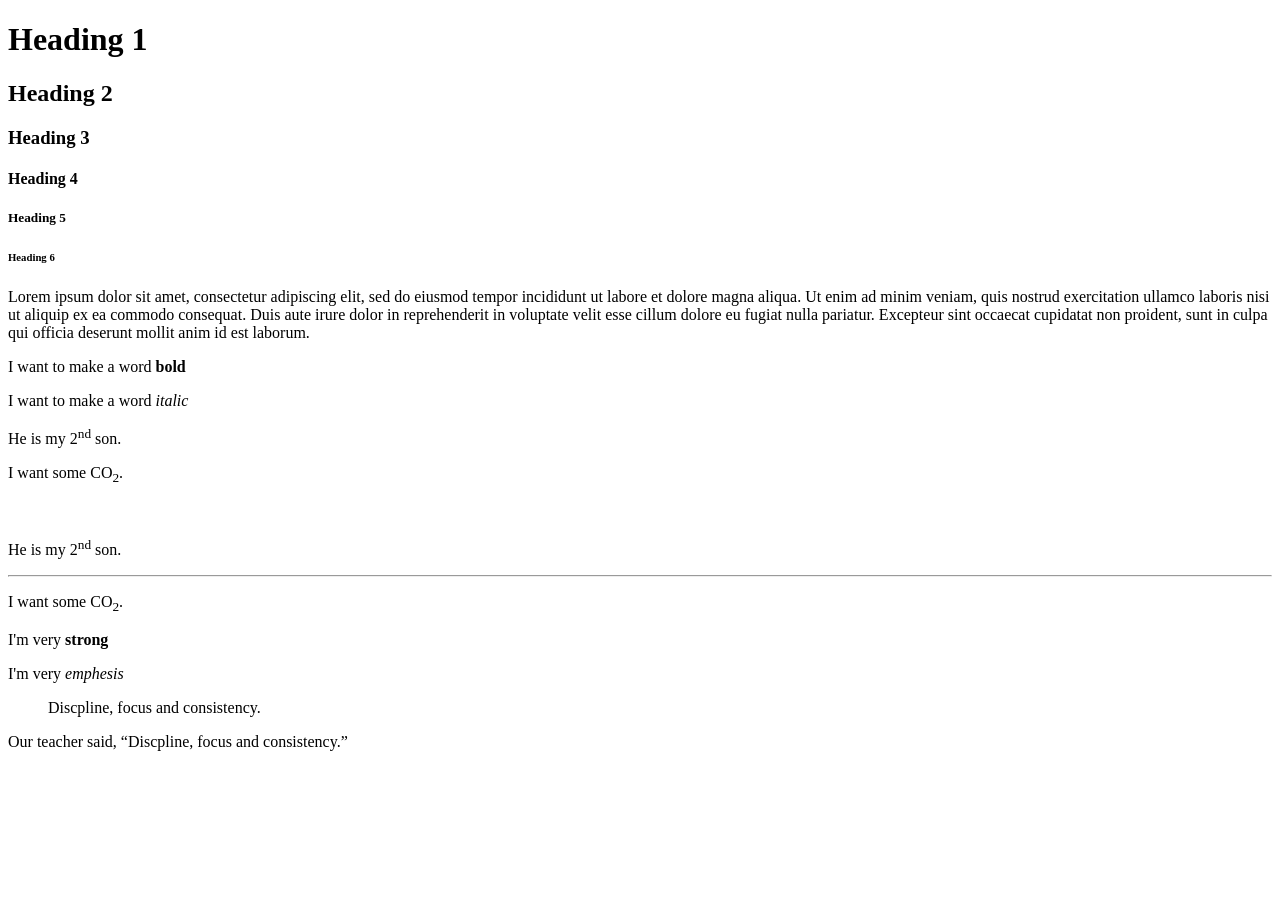
<file: c1/index.html>
<!DOCTYPE html>
<html lang="en">
<head>
    
    <title>Document</title>
</head>
<body>
    <h1>Heading 1</h1>
    <h2>Heading 2</h2>
    <h3>Heading 3</h3>
    <h4>Heading 4</h4>
    <h5>Heading 5</h5>
    <h6>Heading 6</h6>

    <p>
      Lorem ipsum dolor sit amet, consectetur adipiscing elit, sed do eiusmod
      tempor incididunt ut labore et dolore magna aliqua. Ut enim ad minim
      veniam, quis nostrud exercitation ullamco laboris nisi ut aliquip ex ea
      commodo consequat. Duis aute irure dolor in reprehenderit in voluptate
      velit esse cillum dolore eu fugiat nulla pariatur. Excepteur sint occaecat
      cupidatat non proident, sunt in culpa qui officia deserunt mollit anim id
      est laborum.
    </p>

    <p>I want to make a word <b>bold</b></p>

    <p>I want to make a word <i>italic</i></p>

    <p>He is my 2<sup>nd</sup> son.</p>

    <p>I want some CO<sub>2</sub>.</p>

    <br />

    <p>He is my 2<sup>nd</sup> son.</p>

    <hr />

    <p>I want some CO<sub>2</sub>.</p>

    <p>I'm very <strong>strong</strong></p>
    <p>I'm very <em>emphesis</em></p>

    <blockquote>Discpline, focus and consistency.</blockquote>

    <p>Our teacher said, <q>Discpline, focus and consistency.</q></p>
    
</body>
</html>
</file>
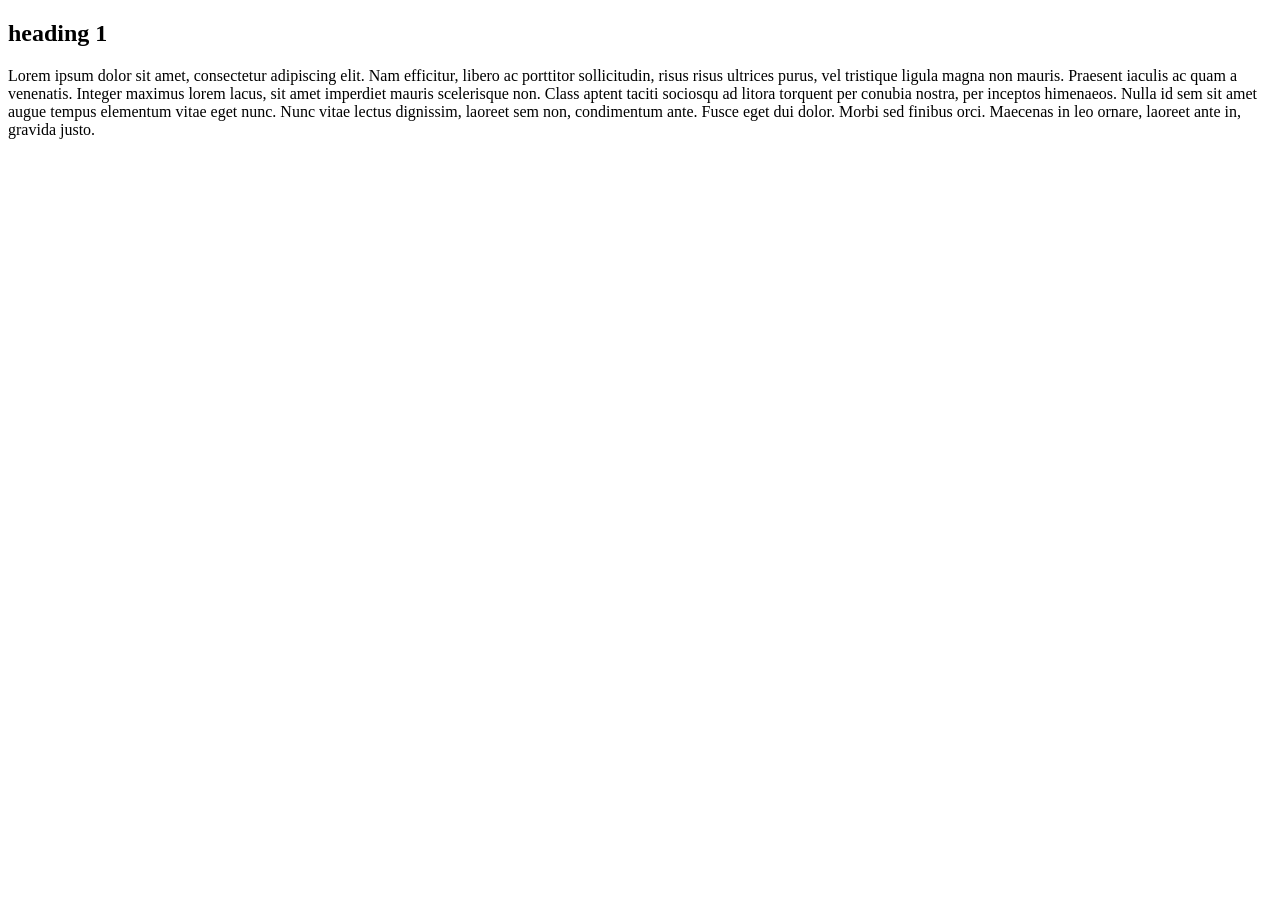
<file: c5/index.html>
<!DOCTYPE html>
<html lang="en">
<head>
   <link  href="./index.html" type="text" rel="stylesheet">
    <title>Document</title>
</head>
<body>
    <h2>heading 1</h2>
    <div>
        <p>
            Lorem ipsum dolor sit amet, consectetur adipiscing elit. Nam efficitur, libero ac porttitor sollicitudin, risus risus ultrices purus, vel tristique ligula magna non mauris. Praesent iaculis ac quam a venenatis. Integer maximus lorem lacus, sit amet imperdiet mauris scelerisque non. Class aptent taciti sociosqu ad litora torquent per conubia nostra, per inceptos himenaeos. Nulla id sem sit amet augue tempus elementum vitae eget nunc. Nunc vitae lectus dignissim, laoreet sem non, condimentum ante. Fusce eget dui dolor. Morbi sed finibus orci. Maecenas in leo ornare, laoreet ante in, gravida justo.
        </p>
    </div>


    
</body>
</html>
</file>
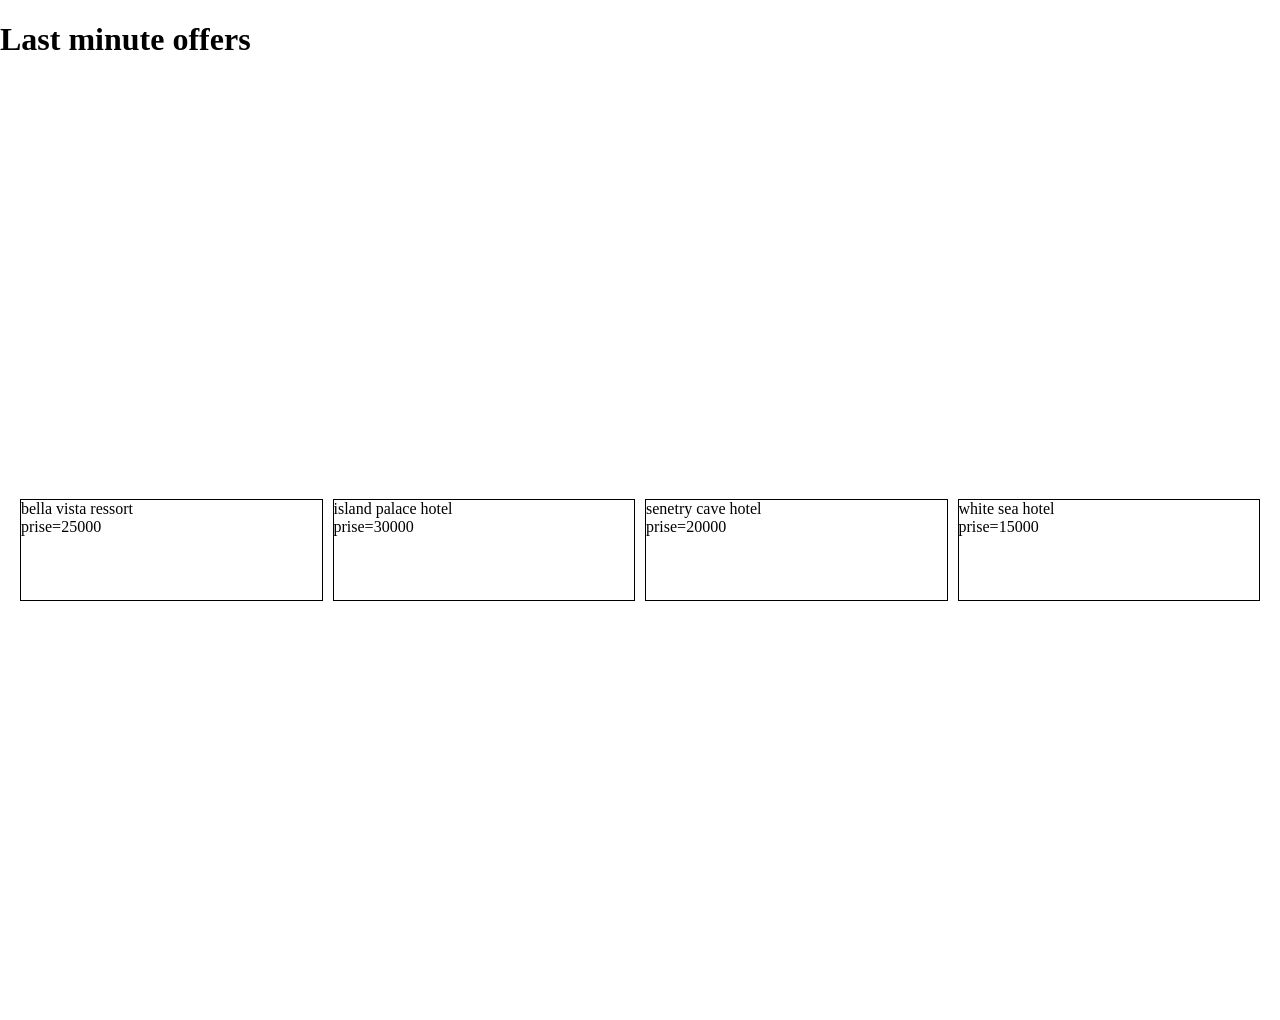
<file: c6/index.html>
<!DOCTYPE html>
<html lang="en">
<head>
    
    <title>Document</title>
  <link href="./style.css" type="text/css" rel="stylesheet">
  

</head>
<body >

    <h1>Last minute offers</h1>
    <div class="container">
     <div class="item"> 
      bella vista ressort
      <br>
    <tr>prise=25000</tr></div>
     <div class="item">island palace hotel
      <br>
    <tr>prise=30000</tr>
     </div>
     <div class="item">senetry cave hotel
      <br>
    <tr>prise=20000</tr>
     </div>
     <div class="item">white sea hotel
      <br>
    <tr>prise=15000</tr>
     </div>
    </div>
</body>
</html>
</file>
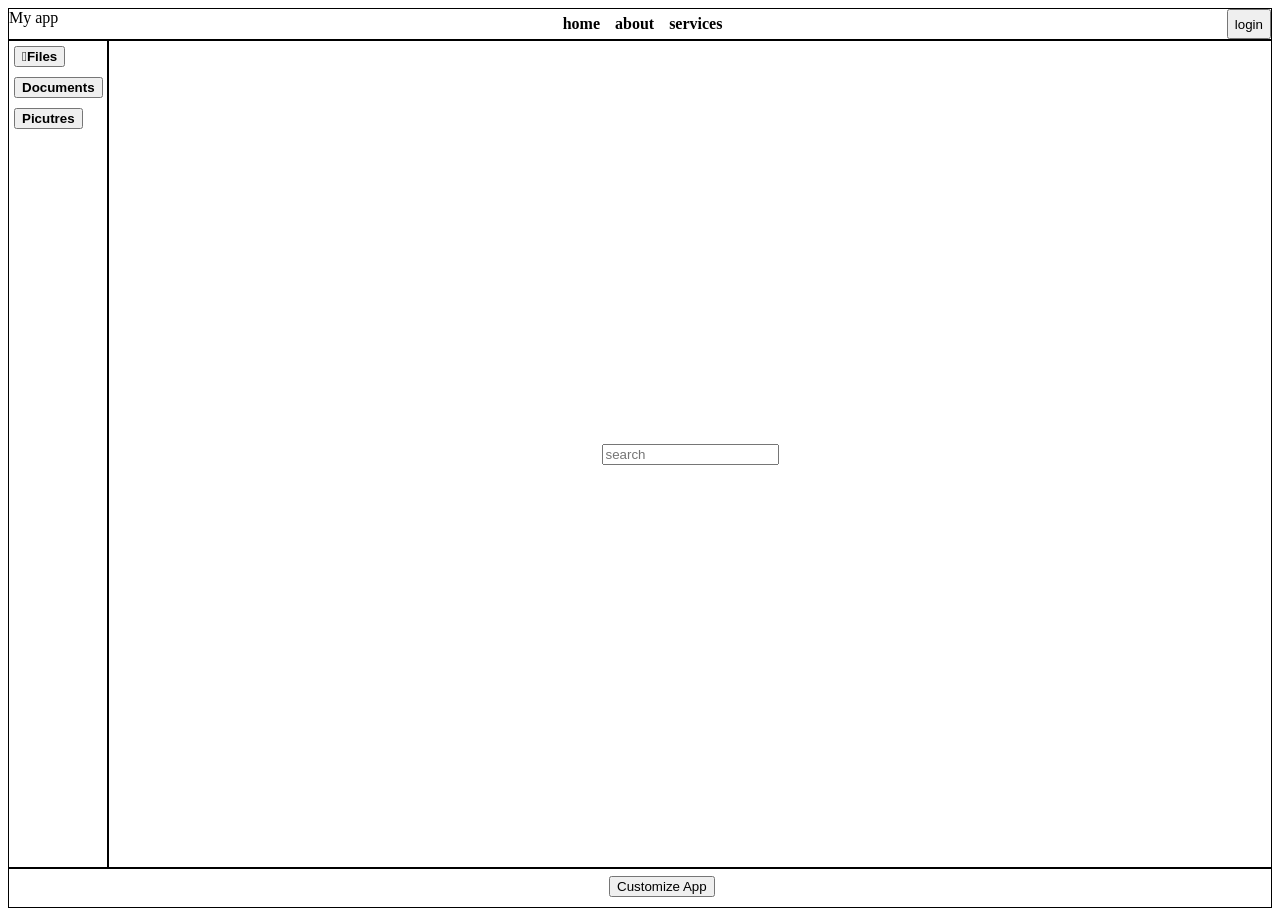
<file: c7/index.html>
<!DOCTYPE html>
<html lang="en">
<head>
    
    <title>Document</title>

    <link rel="stylesheet" href="./style.css" type="text/css">
  
    <link rel="stylesheet" href="https://cdnjs.cloudflare.com/ajax/libs/font-awesome/4.7.0/css/font-awesome.min.css">
</head>
<!-- <body>
    <div class="container">
        <div class="item">A</div>
        <div class="item">B</div>
        <div class="item">C</div>
        <div class="item">D</div>
        <div class="item">E</div>
        <div class="item">F</div>
         <div class="item">E</div>
        <div class="item">F</div>

    </div> -->

    <div class="layout">
        <header class="header"> 
            <div class="logo">My app</div>
            <nav class="nav"> 

                <a ><b>home</b></a>
                <a ><b>about</b></a>
                <a ><b>services </b></a>
                
            </nav>
            <button>login</button>
        </header>
        <menu class="sidebar"> 
               <button class="buten">
                    <i class="fa-thin fa-file"></i><b>Files</b></button> 
                <button class="buten">
                    <i class="fa-brands fa-dochub"></i><b>Documents</b></button>
                <button class="buten"><b>Picutres</b></button>
        </menu>
        <main class="main">
          <form  class="bar">
            <input type="text" placeholder="search">
          </form>
        </main>
        <footer class="footer"> 
            <button class="log">Customize App</button>
        </footer>

    </div>
</body>
</html>
</file>
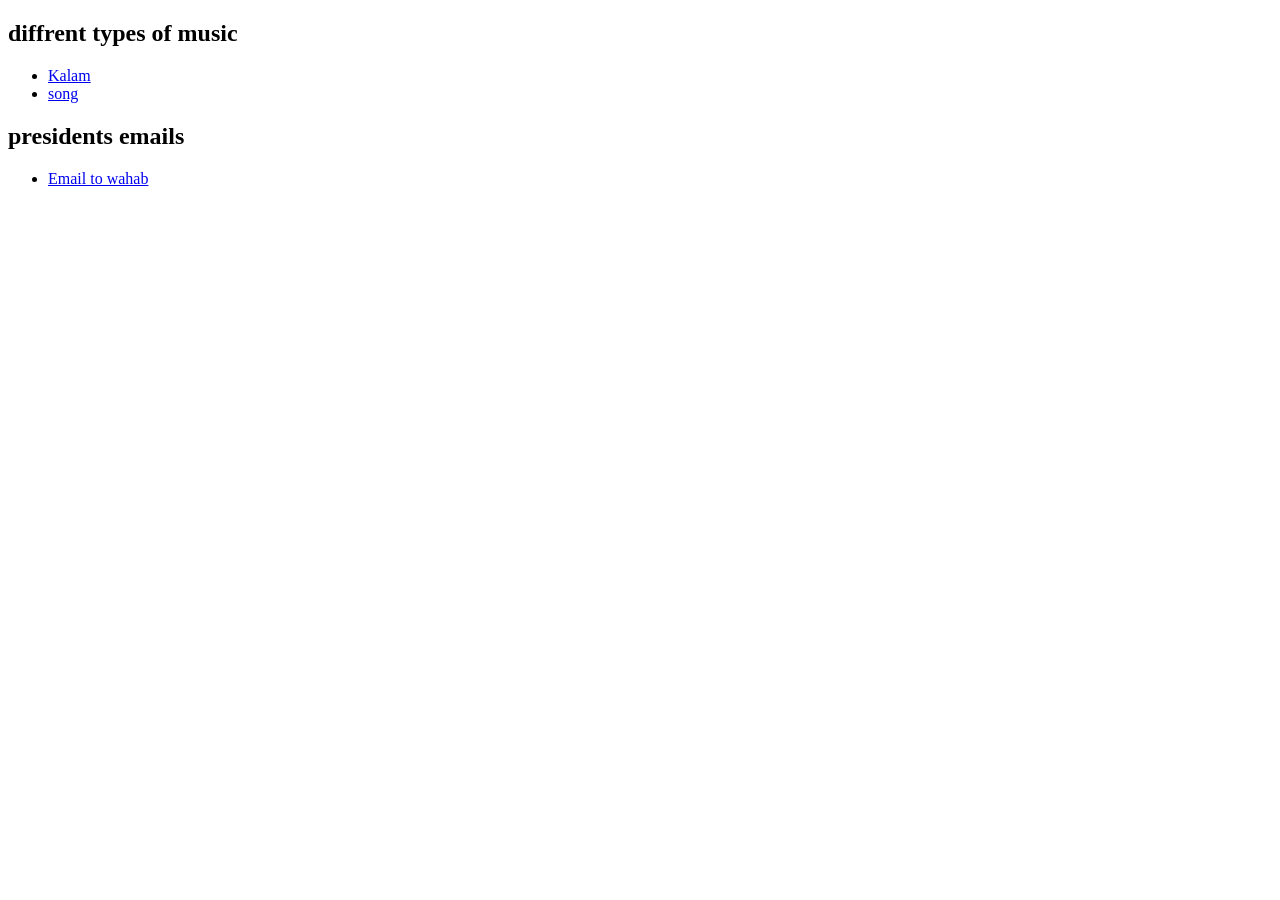
<file: c2/links.html>
<!DOCTYPE html>
<html lang="en">
<head>
    
    <title>Document</title>
</head>
<body>
    <h2>diffrent types of music </h2>

    <ul>
        <li>
            <a href="/www.youtube.com/watch?v=wMbjxkhmYGw&list=RDwMbjxkhmYGw&start_radio=1" target="_blank">Kalam</a>

        </li>
        <li>
            <a href="/www.youtube.com/watch?v=t7ZZOMMAvF0&list=RDt7ZZOMMAvF0&start_radio=1">song </a>

        </li>
    </ul>

    <h2>presidents emails</h2>
    <ul>
        <li>
            <a href="mailto:wahab@gmail.com">Email to wahab</a>

        </li>
    </ul>
</body>
</html>
</file>
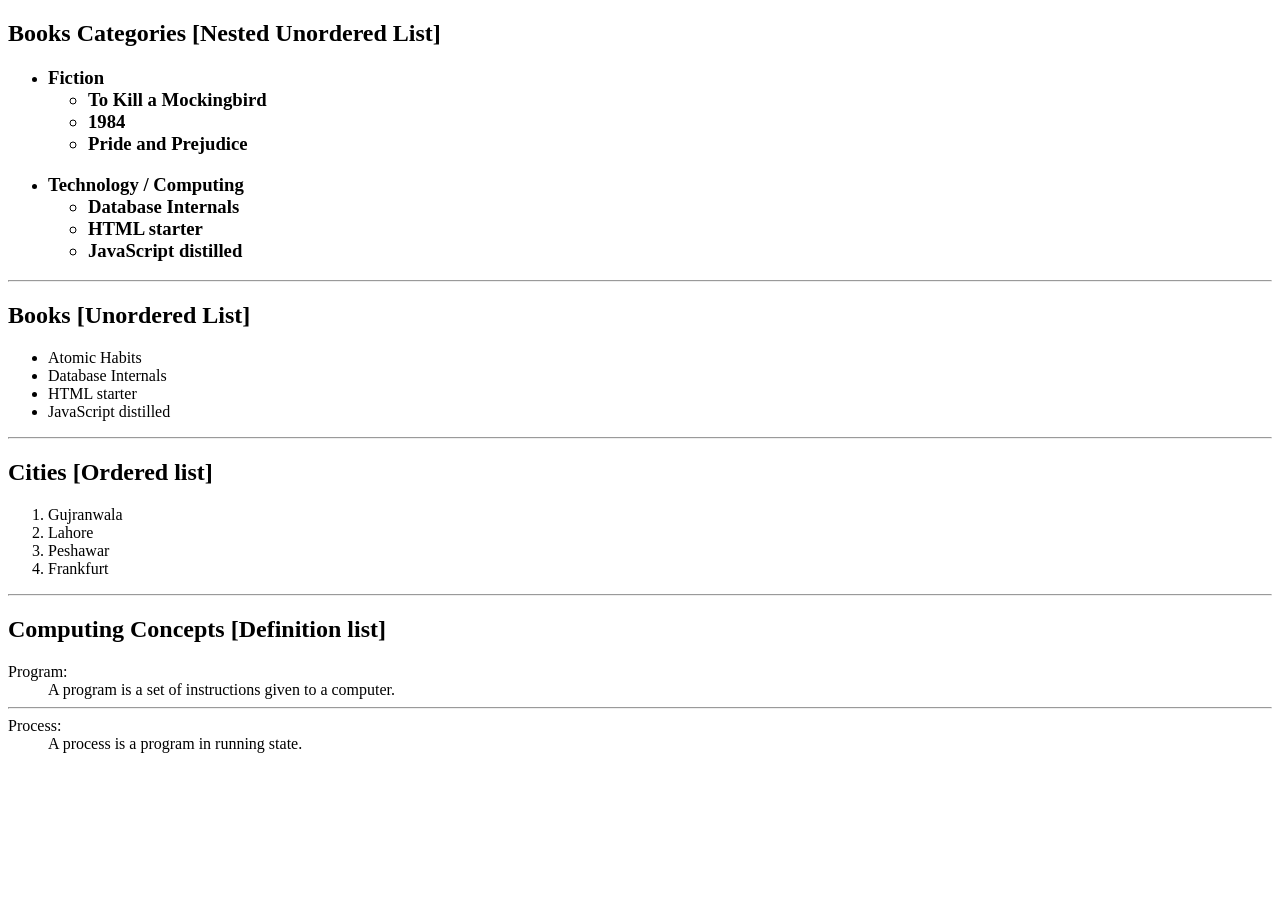
<file: c2/lists.html>
<!DOCTYPE html>
<html lang="en">
<head>
    <title>first class of web development</title>
    
</head>
<body>
    <h2>Books Categories [Nested Unordered List]</h2>
    <ul>
      <li>
        <h3>
          Fiction
          <ul>
            <li>To Kill a Mockingbird</li>
            <li>1984</li>
            <li>Pride and Prejudice</li>
          </ul>
        </h3>
      </li>
      <li>
        <h3>
          Technology / Computing
          <ul>
            <li>Database Internals</li>
            <li>HTML starter</li>
            <li>JavaScript distilled</li>
          </ul>
        </h3>
      </li>
    </ul>

    <hr />

    <h2>Books [Unordered List]</h2>
    <ul>
      <li>Atomic Habits</li>
      <li>Database Internals</li>
      <li>HTML starter</li>
      <li>JavaScript distilled</li>
    </ul>

    <hr />

    <h2>Cities [Ordered list]</h2>
    <ol>
      <li>Gujranwala</li>
      <li>Lahore</li>
      <li>Peshawar</li>
      <li>Frankfurt</li>
    </ol>

    <hr />

    <h2>Computing Concepts [Definition list]</h2>
    <dl>
      <dt>Program:</dt>
      <dd>A program is a set of instructions given to a computer.</dd>

      <hr />

      <dt>Process:</dt>
      <dd>A process is a program in running state.</dd>
    </dl>
    
</body>
</html>
</file>
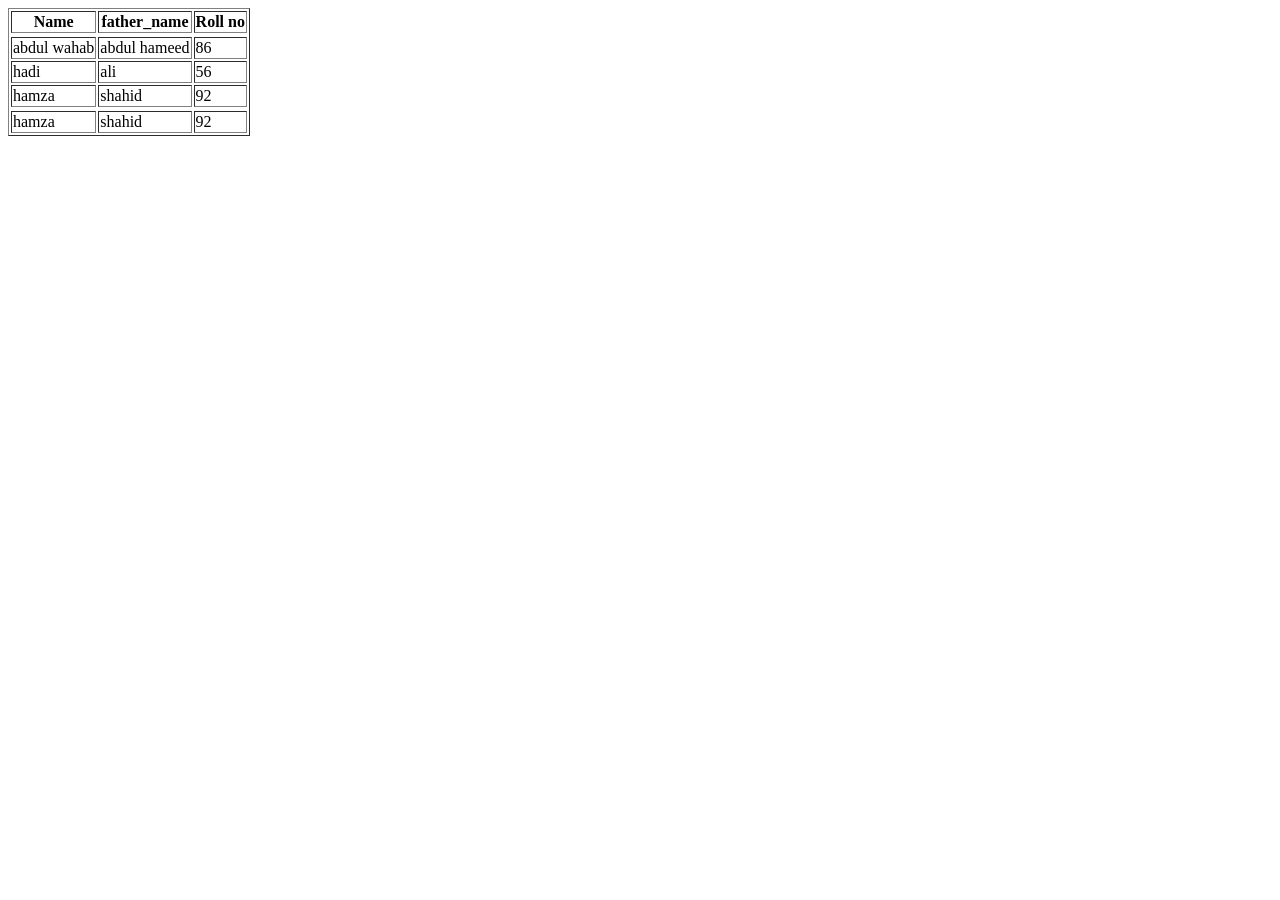
<file: c2/tabel.html>
<!DOCTYPE html>
<html lang="en">
<head>
  
    <title>Document</title>
</head>
<body>
<table border>
    <tr>
        <th>Name</th>
        <th>father_name</th>
        <th>Roll no</th>
    <tr>


    <tr>
        <td>abdul wahab</td>
        <td>abdul hameed</td>
        <td>86</td>
    </tr>

    <tr>
        <td>hadi</td>
        <td>ali</td>
        <td>56</td>
    </tr>

    <tr>
        <td>hamza</td>
        <td>shahid</td>
        <td>92</td>
        <tr>

    
    <tr>
        <td>hamza</td>
        <td>shahid</td>
        <td>92</td>
        
    </tr>
<table>
<body>
</html>
</file>
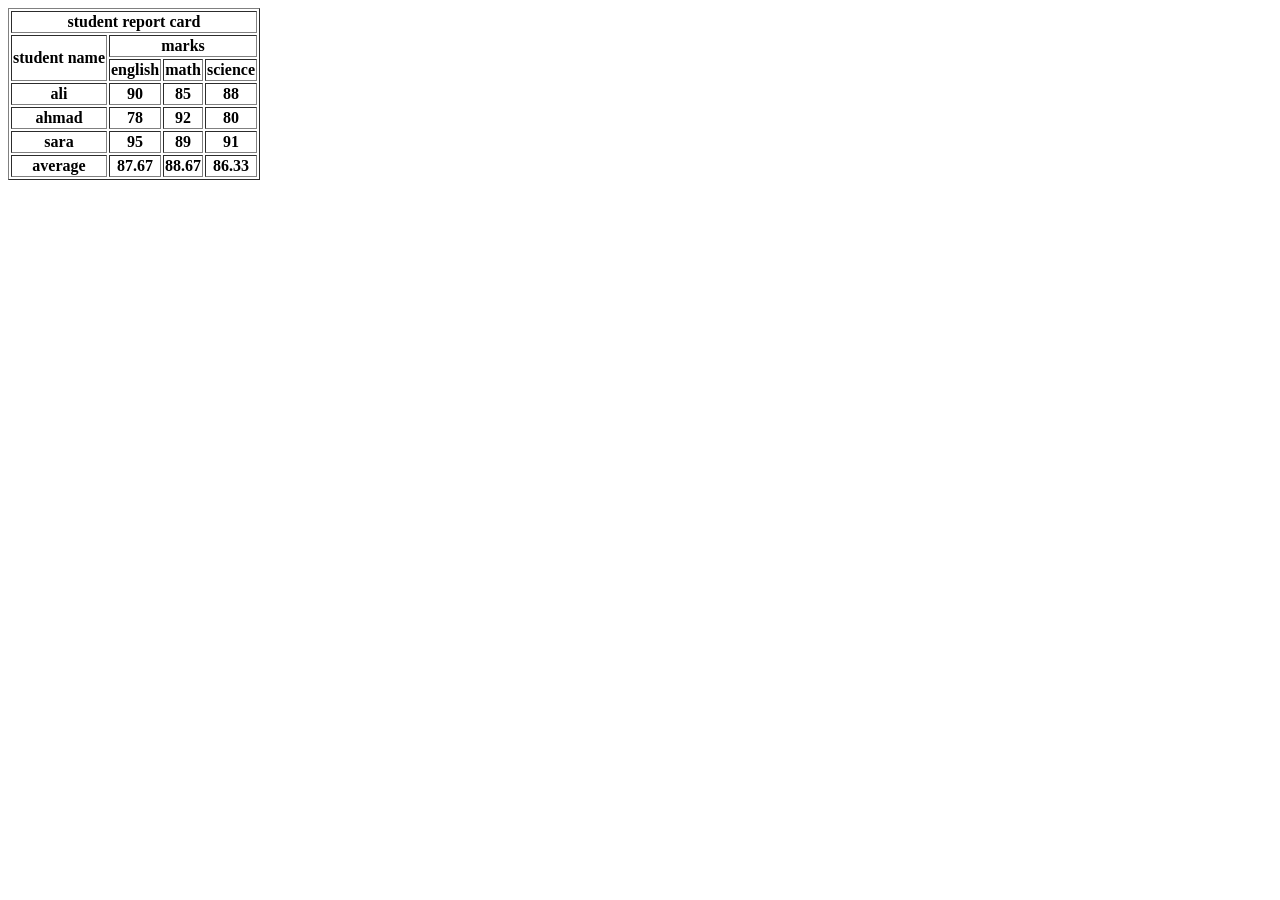
<file: c2/table.html>
<!DOCTYPE html>
<html lang="en">
<head>
   
    <title>Document</title>
</head>
<body>
    <table border="1px">
<tr>
    <th colspan="6">student report card</th>
</tr>
<tr>
    <th rowspan="2">student name</th>
    <th colspan="3">marks</th>
</tr>
    <th>english</th>
    <th>math</th>
    <th>science</th>
</tr>
<tr>
    <th>ali</th>
    <th>90</th>
    <th>85</th>
    <th>88</th>
</tr>
<tr>
    <th>ahmad</th>
    <th>78</th>
    <th>92</th>
    <th>80</th>
</tr>
<tr>
    <th>sara</th>
    <th>95</th>
    <th>89</th>
    <th>91</th>
</tr>
<tr>
    <th>average</th>
    <th>87.67</th>
    <th>88.67</th>
    <th>86.33</th>
</tr>
    </table>
</body>
</html>
</file>
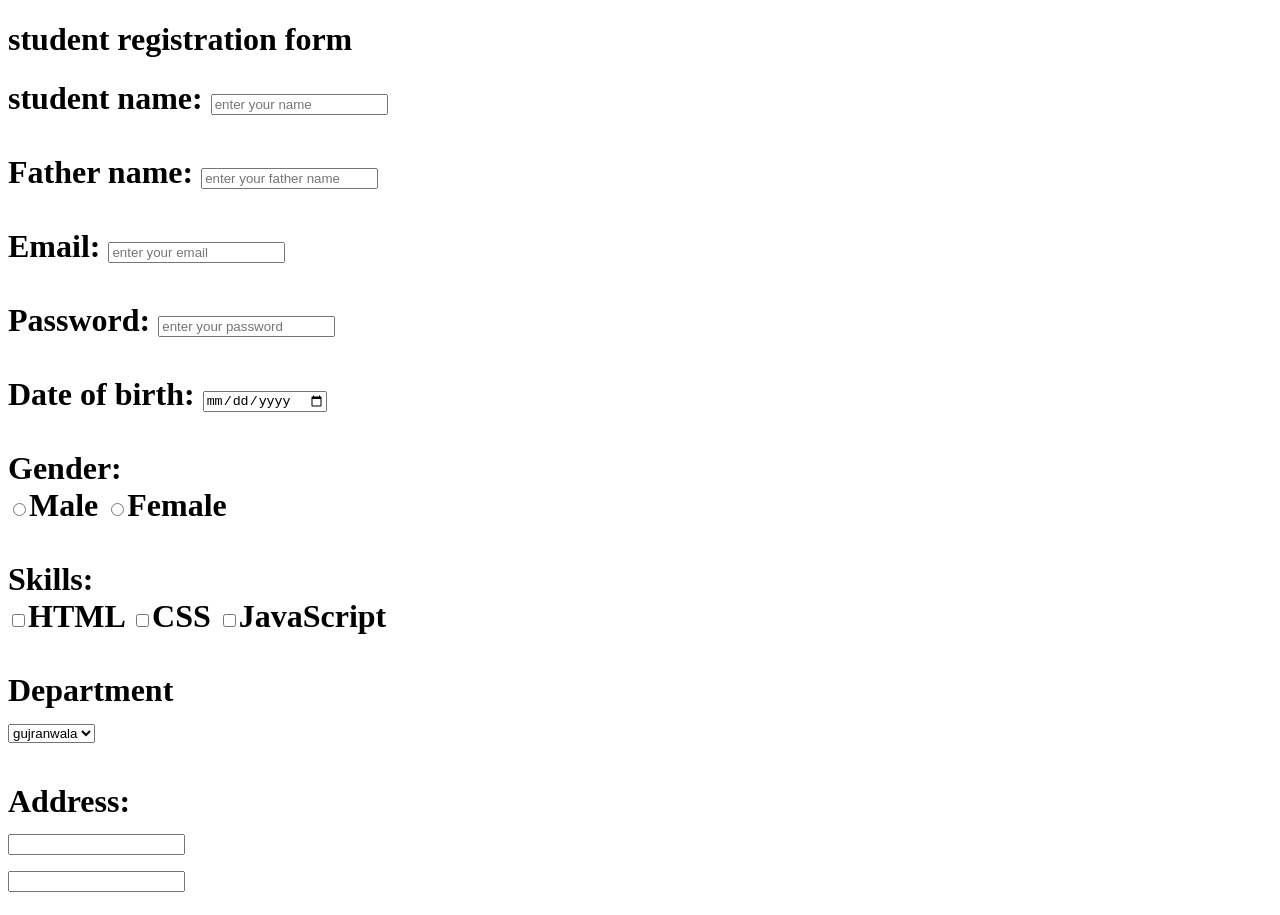
<file: c3/form.html>
<!DOCTYPE html>
<html lang="en">
<head>
    <meta charset="UTF-8">
    <meta name="viewport" content="width=device-width, initial-scale=1.0">
    <title>Document</title>
</head>
<body>
    <form>
        <h1>student registration form<h1>

            <label>student name:</label>
            <input type="text" placeholder="enter your name">
            <br><br>

            <label>Father name:</label>
            <input type="text" placeholder="enter your father name ">
            <br><br>
            
            
            <label>Email:</label>
            <input type="email" placeholder="enter your email ">
            <br><br>

              
            <label>Password:</label>
            <input type="password" placeholder="enter your password">
            <br><br>
            
            </label>Date of birth:</label>
            <input type="date" placeholder="enter your date">
            <br><br>

            <label>Gender:</label><br>
            <input type="radio" placeholder="enter your gender" name="gender">Male
            <input type="radio" placeholder="enter your gender" name="gender">Female
            <br><br>

            <label>Skills:</label><br>
            <input type="checkbox">HTML 
            <input type="checkbox">CSS 
            <input type="checkbox">JavaScript 
            <br><br>


            <label> Department</label><br>
            <Select>
                <option>gujranwala</option>
                <option>lahore</option>
                <option>sialkot</option>
                <br><br>
            </Select>
            <br><br>


            <label>Address:</label><br>
            <input type="text"><br>
            <input type="text"><br>
    </form>
</body>
</html>
</file>
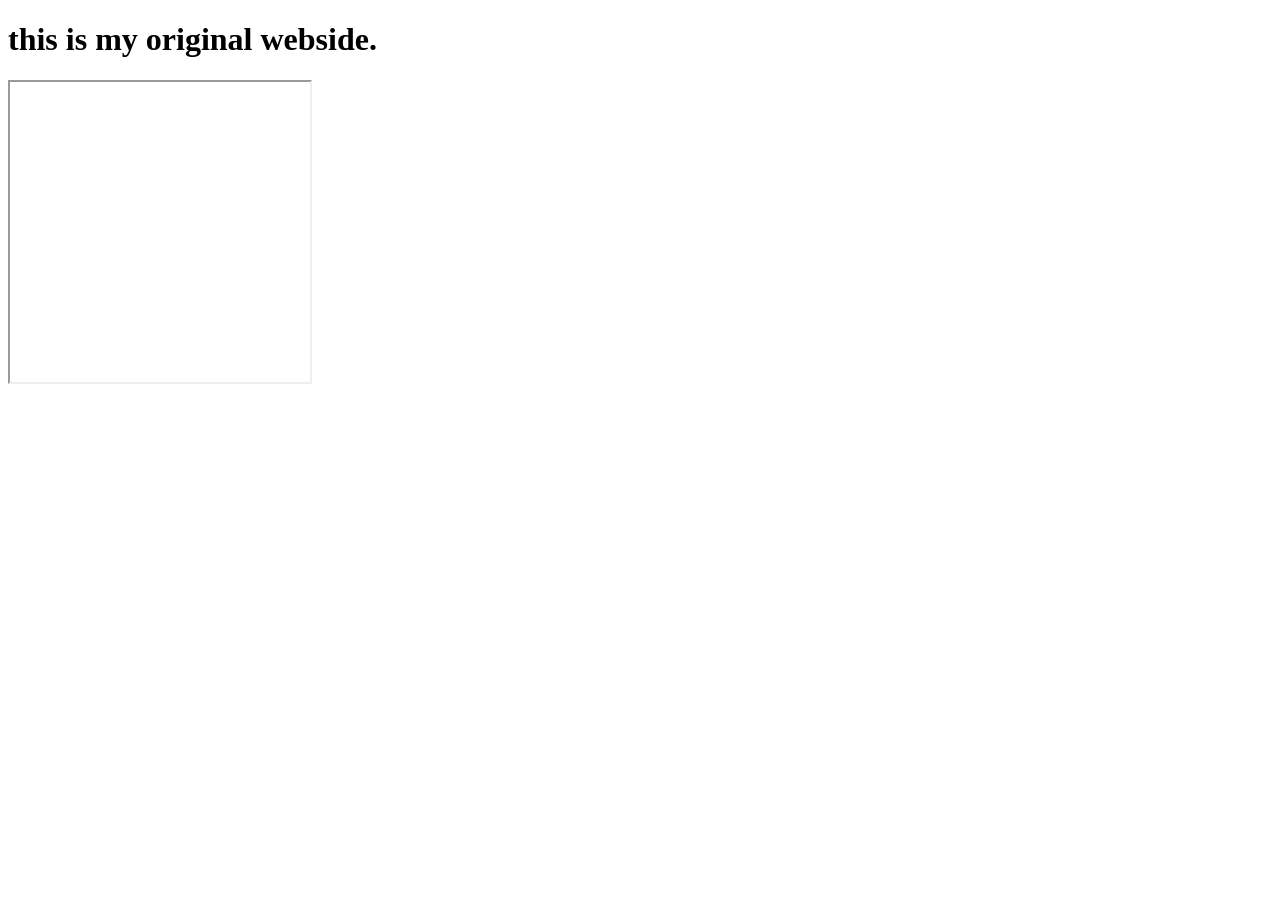
<file: c4/iframe.html>
<!DOCTYPE html>
<html lang="en">
<head>
    
    <title>Document</title>
</head>
<body>
    <h1>this is my original webside.</h1>
    <iframe src="https://www.wikipedia.org/" 
    height="300px"
    width="300px"
    ></iframe>
</body>
</html>
</file>
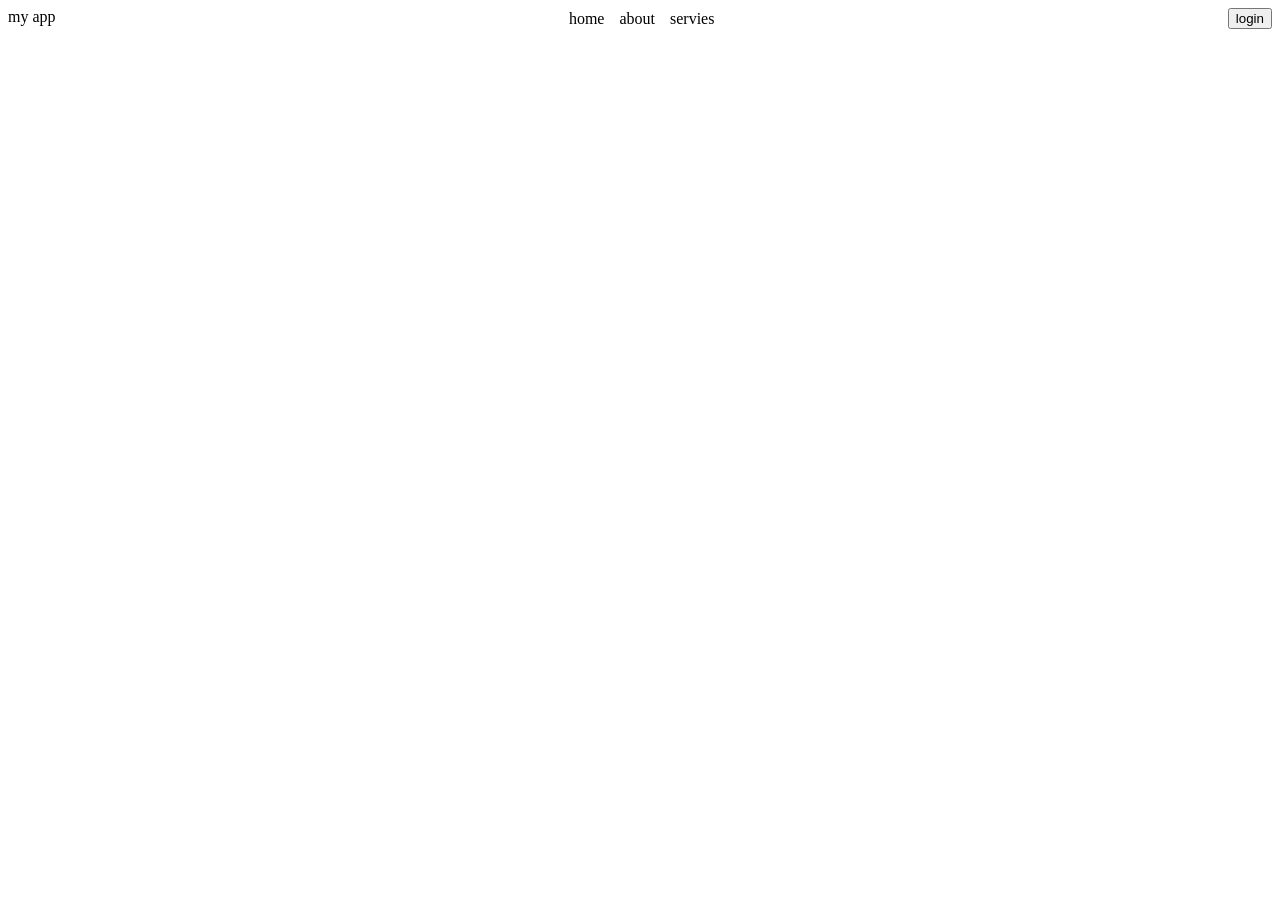
<file: c6/header.html>
<!DOCTYPE html>
<html lang="en">
<head>
    <meta charset="UTF-8">
    <meta name="viewport" content="width=device-width, initial-scale=1.0">
    <title>Document</title>

    <link href="./header.css" type="text/css" rel="stylesheet">
  

</head>
<body>
    <header class="header">
        <div class="logo">my app</div>

        <nav class="nav">
            <a >home</a>
            <a>about</a>
             <a>servies</a>
        </nav>

        <button>login</button>

    </header>
</body>
</html>
</file>
<file: c6/style.css>
body{
    margin: 0;
    padding: 0%;
}

.container{
    height: 100vh;
    display: flex;
   flex-direction: row;
   gap: 10px;
align-items:center;
justify-content: center;
padding: 20px
}




.item{
    border: 1px solid black;
   flex-basis: 100px;
   flex-grow: 1;
   height: 100px;
}
</file>
<file: c7/style.css>
body{
    font-size: 16px;
  height: 100vh;
}

.container{
    display: grid;

    grid-template-columns: repeat(3, 3fr);

    grid-template-rows: 50px 100px;

    grid-auto-rows: 50px;

}

.item{
border:1px solid black;
}




.layout{
    display: grid;
    height: 100vh;
    grid-template-rows: 2rem 1fr 2.5rem;
    grid-template-columns: 100px 1fr;
    grid-template-areas:"header header " "sidebar main" "footer footer" ;
    margin: 0;
    padding: 0;

}

.main{
    grid-area: main;
    border: 1px solid black;
    display: flex;
    justify-content: center;
    align-items: center;
    margin: 0;
    padding: 0;

}

.header{
    grid-area: header;
     border: 1px solid black;
     margin: 0;
    padding: 0;

}


.sidebar{
     grid-area: sidebar;
     border: 1px solid black;
     margin: 0;
     padding: 0;
     align-items: center;
}

.footer{
    grid-area: footer;
     border: 1px solid black;
     margin: 0;
    padding: 0;

}

.header{
    display: flex;
    justify-content: space-between;
}

.nav{
    display: flex;
    column-gap: 15px;
    align-items: center;
    cursor: pointer;
  
}

.buten{
    margin: 5px;
    
}

@media (max-width: 576px) {
    .layout {
      grid-template-columns:  1fr;
      grid-template-areas:"header" "main" "footer" ;
    }

    .sidebar {
        display: none;
    }
}

.log{
    position: relative;
  margin-top:7px;
  left: 600px;
}
</file>
<file: c6/header.css>
.header{
    display: flex;
    justify-content: space-between;
}

.nav{
    display: flex;
    column-gap: 15px;
    align-items: center;
}
</file>
